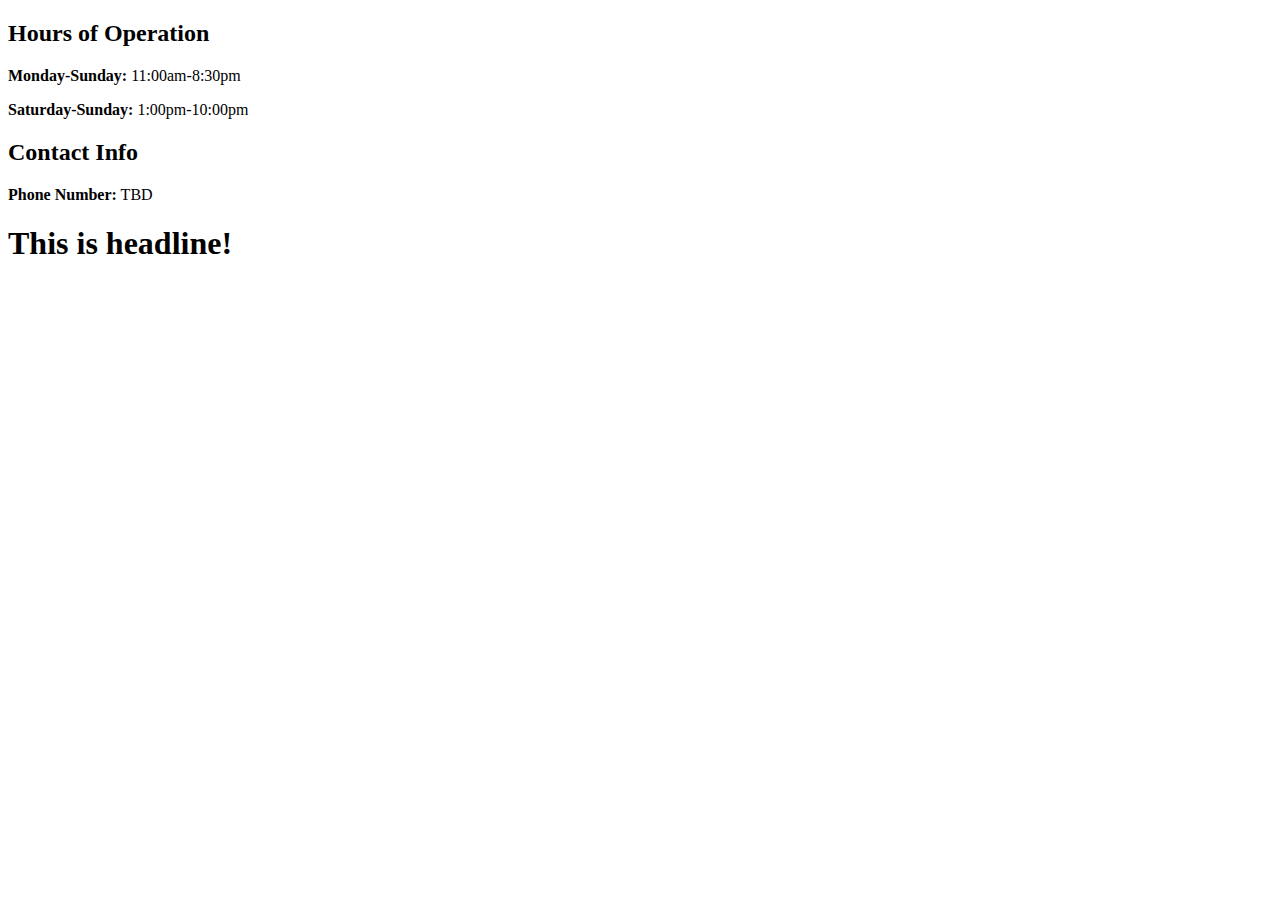
<file: contact.html>
<!DOCTYPE html>
<html lang="en">
<head>
    <meta charset="UTF-8">
    <meta name="viewport" content="width=device-width, initial-scale=1.0">
    <title>Document</title>
    <!-- Remember to link to your CSS file! -->
</head>
<body>
    <!-- CONTACT PAGE -->
    <!-- TODO: Navbar here -->
    <!-- TODO: Banner Image here-->
    <main>
        <h2>Hours of Operation</h2>
        <p>
            <strong>Monday-Sunday:</strong> 11:00am-8:30pm
        </p>
        <p>
            <strong>Saturday-Sunday:</strong> 1:00pm-10:00pm
        </p>
        <h2>Contact Info</h2>
        <p>
            <strong>Phone Number:</strong> TBD
        </p>
        <h1>This is headline!</h1>
    </main>
</body>
</html>
</file>
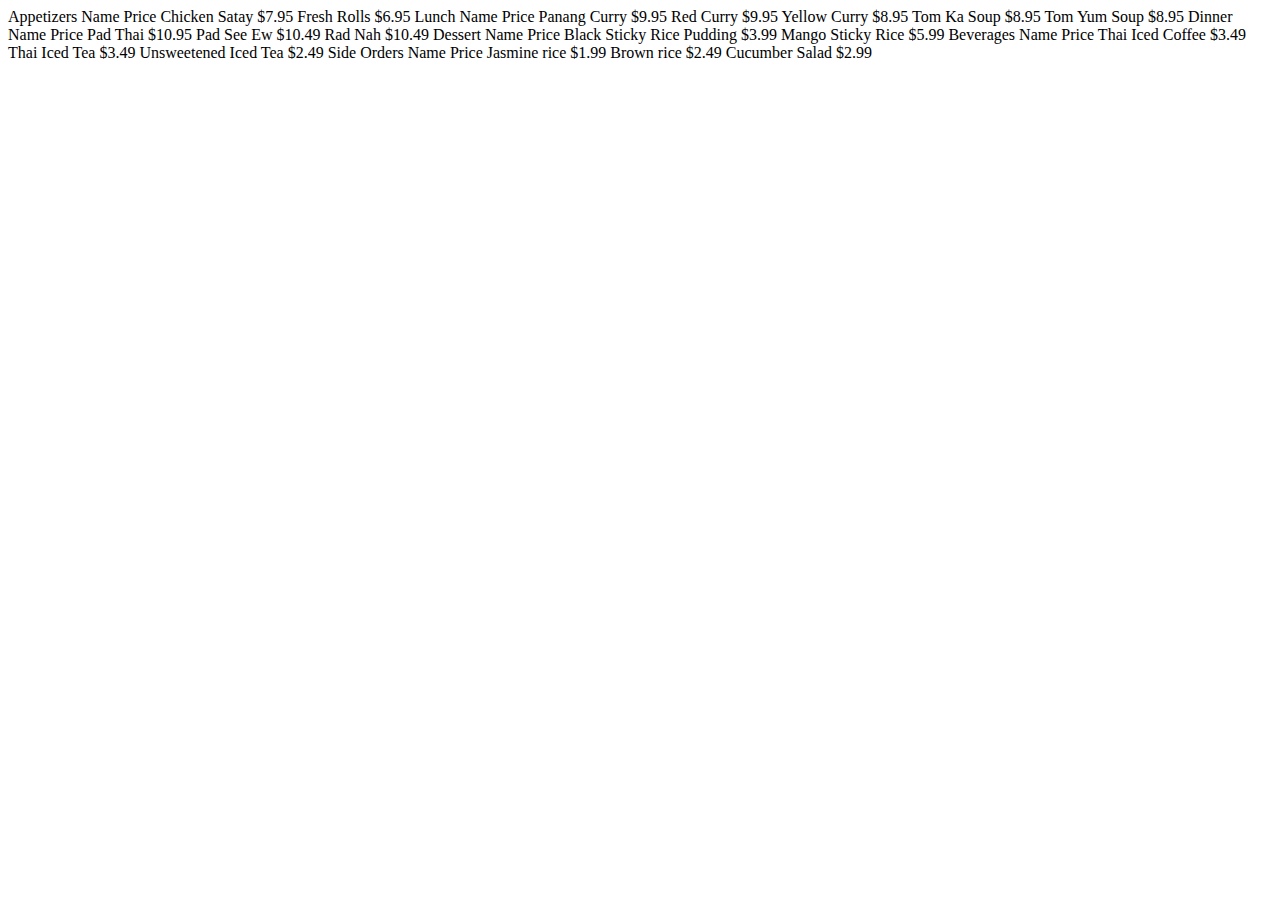
<file: menu.html>
<!DOCTYPE html>
<html lang="en">
<head>
    <meta charset="UTF-8">
    <meta name="viewport" content="width=device-width, initial-scale=1.0">
    <title>Document</title>
    <!-- Remember to link to your CSS file! -->
</head>
<body>
    <!-- MENU PAGE -->
    <!-- TODO: Navbar here -->
    <!-- TODO: Banner Image here-->
    <main>
        <!-- Your job is to make the menu items in each section below a proper table! -->
        Appetizers

        Name Price
        Chicken Satay $7.95
        Fresh Rolls $6.95
        
        Lunch

        Name Price
        Panang Curry $9.95
        Red Curry $9.95
        Yellow Curry $8.95
        Tom Ka Soup $8.95
        Tom Yum Soup $8.95

        Dinner

        Name Price
        Pad Thai $10.95
        Pad See Ew $10.49
        Rad Nah $10.49

        Dessert

        Name Price
        Black Sticky Rice Pudding $3.99
        Mango Sticky Rice $5.99

        Beverages

        Name Price
        Thai Iced Coffee $3.49
        Thai Iced Tea $3.49
        Unsweetened Iced Tea $2.49

        Side Orders
        
        Name Price
        Jasmine rice $1.99
        Brown rice $2.49
        Cucumber Salad $2.99        
    </main>
</body>
</html>
</file>
